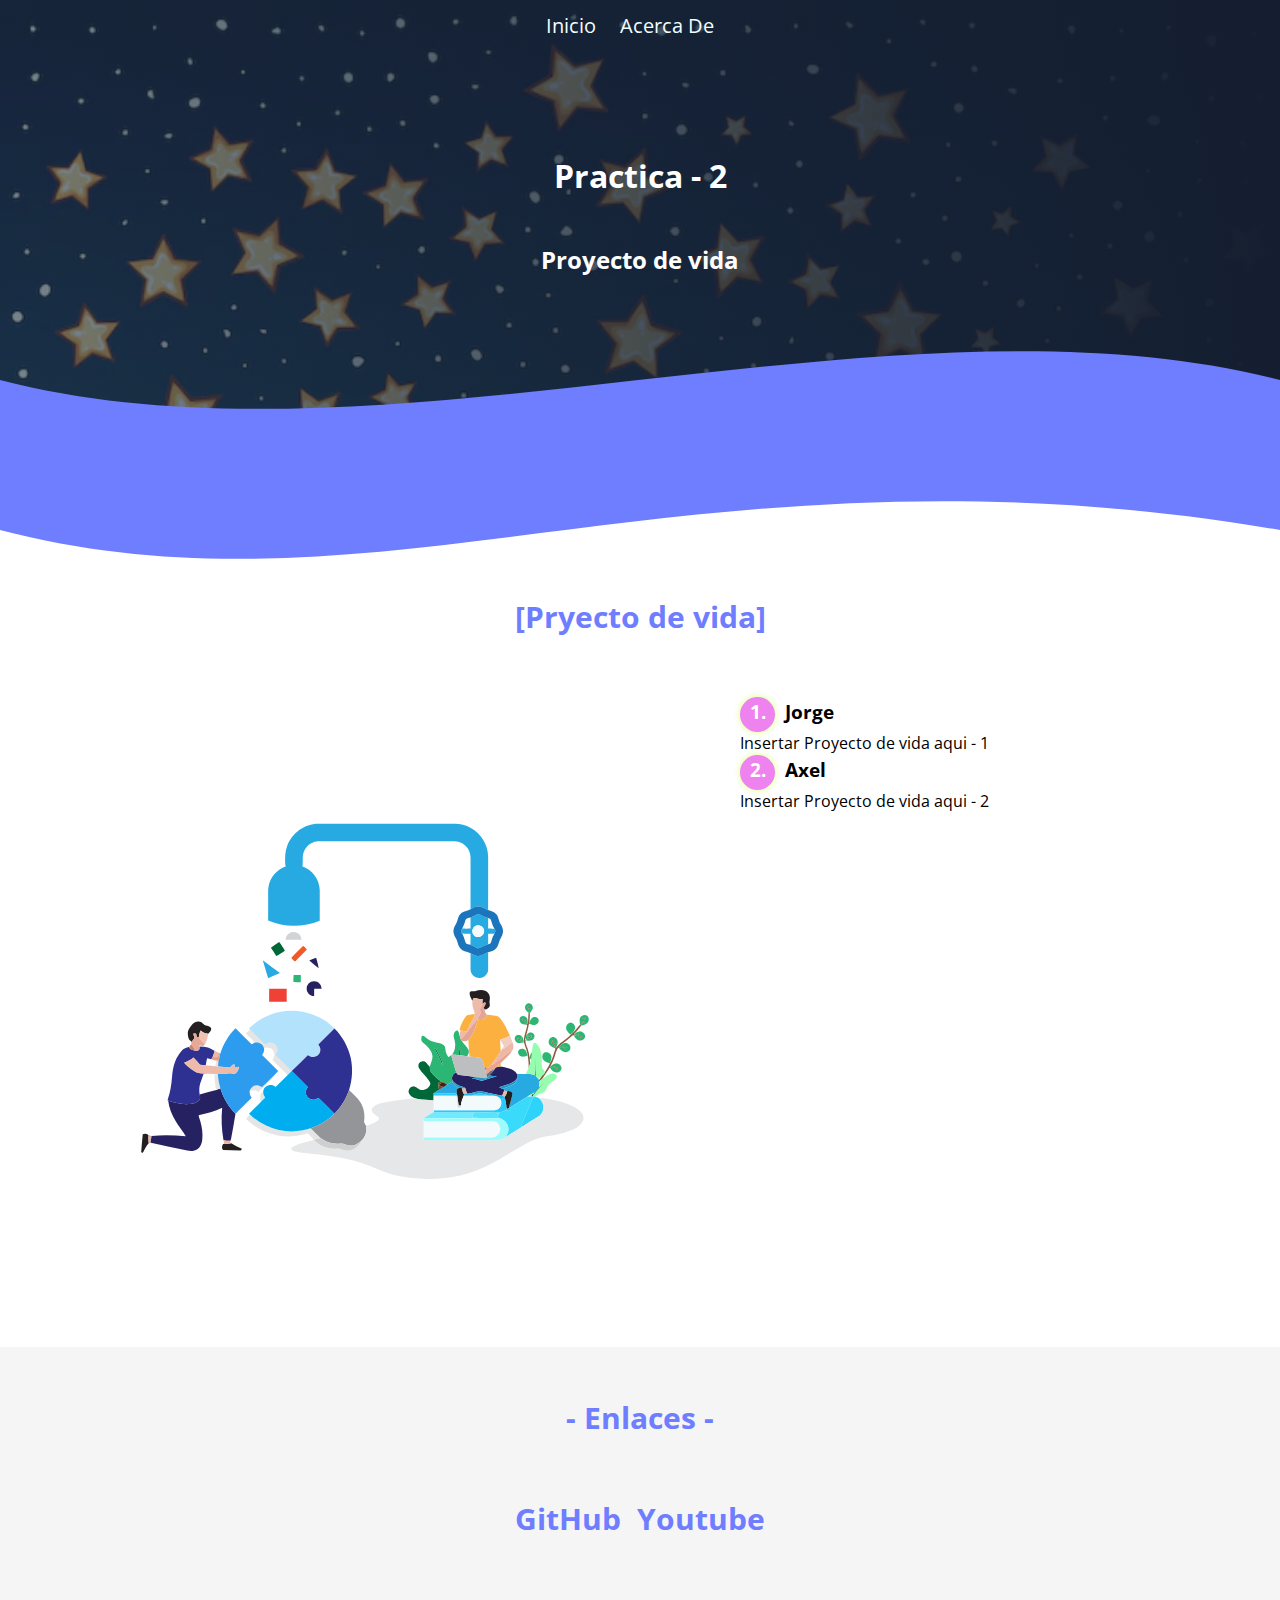
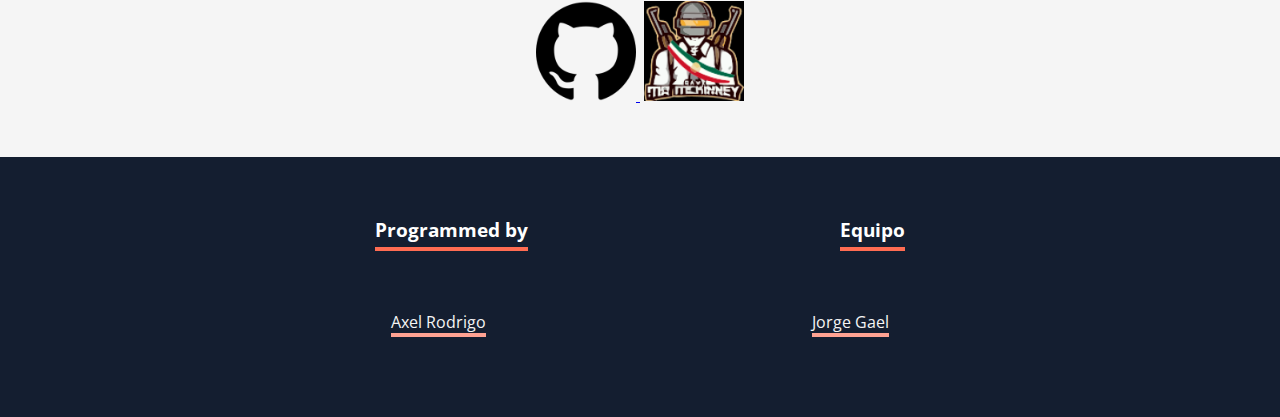
<file: Index.html>
<!DOCTYPE html>

<html>

<head>

    <!--Pestaña, Metadata y CSS-->
    <title>Proyecto de vida | Inicio</title>
    <link rel="shortcut icon" href="img/favicon.png" />
    <link rel="stylesheet" href="css/style.css" />
    <meta charset="UTF-8" />
    <meta name="viewport" content="width=device-with, initial-scale=1" />
    <meta name="author" content="Axel Rodrigo & Jorge Gael" />
    <meta name="keywords" content="Proyecto de vida, Epoan4, Paginas web, McKinney" />
    <link rel="preconnect" href="https://fonts.googleapis.com">
    <link rel="preconnect" href="https://fonts.gstatic.com" crossorigin>
    <link href="https://fonts.googleapis.com/css2?family=Open+Sans&display=swap" rel="stylesheet">

</head>

<body>
    <!--Cuerpo de la web-->
    <header>

        <!--Navegador web-->
        <nav class="navigator">
            <a href="Index.html" target="_self">Inicio</a>
            <a href="AcercaDe.html">Acerca De</a>
        </nav>

        <section class="text-header">

            <h1> Practica - 2 </h1>
            <h1>ㅤ</h1>
            <h2> Proyecto de vida </h2>

        </section>

        <!--Division web (Ola)-->
        <div class="wave-div" style="height: 150px; overflow: hidden;"><svg viewBox="0 0 500 150"
                preserveAspectRatio="none" style="height: 100%; width: 100%;">
                <path d="M0.00,49.98 C149.99,150.00 349.20,-49.98 500.00,49.98 L500.00,150.00 L0.00,150.00 Z"
                    style="stroke: none; fill: rgb(111, 125, 255);"></path>
            </svg></div>
        <div class="wave-div" style="height: 150px; overflow: hidden;"><svg viewBox="0 0 500 150"
                preserveAspectRatio="none" style="height: 100%; width: 100%;">
                <path d="M0.00,49.98 C149.99,150.00 271.49,-49.98 500.00,49.98 L500.00,0.00 L0.00,0.00 Z"
                    style="stroke: none; fill: rgb(111, 125, 255);"></path>
            </svg></div>



    </header>

    <main>
        <!--Cuerpo-->
        <section class="container">

            <h1>ㅤ</h1>
            <h1 class="tittle"> [Pryecto de vida] </h1>
            <!--Imagenes-->
            <div class="container-proyect">
                <img src="img/Image-1.svg" alt="Regadera" width="600px" height="600px" class="imagenes" />
                <div class="repositorio-txt">
                    <h3> <span>1.</span> Jorge </h3>
                    <p> Insertar Proyecto de vida aqui - 1 ㅤㅤㅤㅤㅤㅤㅤㅤㅤㅤㅤㅤㅤㅤㅤㅤㅤㅤㅤㅤㅤㅤㅤㅤㅤㅤㅤㅤㅤㅤㅤㅤㅤㅤㅤㅤㅤㅤㅤㅤ</p>

                    <h3> <span>2.</span> Axel </h3>
                    <p> Insertar Proyecto de vida aqui - 2 ㅤㅤㅤㅤㅤㅤㅤㅤㅤㅤㅤㅤㅤㅤㅤㅤㅤㅤㅤㅤㅤㅤㅤㅤㅤㅤㅤㅤㅤㅤㅤㅤㅤㅤㅤㅤㅤㅤㅤㅤ</p>
                </div>
            </div>

        </section>

        <section class="container-2">

            <div class="container">

                <h2 class="tittle">- Enlaces -</h2>
                <h2 class="tittle">GitHub ㅤ Youtube</h2>

                <div class="socialmedia=">

                    <p>
                        <a href="https://github.com/AxelChips">
                            <img src="img/github.png" alt="100" width="" height="100" />
                            
                        </a>
                        
                        ㅤㅤㅤㅤㅤ

                        <a href="https://www.youtube.com">
                            <img src="img/McKinney.png" alt="100" width="" height="100" />
                            
                        </a>
                    </p>


                </div>

            </div>

        </section>

    </main>

    <footer>

        <!--Footer-->
        <div class="container-footer">
            <h3>Programmed by</h3>
            <h3>Equipo</h3>
        </div>

        <div class="container-footer">
            <p>Axel Rodrigo</p>
            <p>Jorge Gael</p>
        </div>

    </footer>


</body>

</html>
</file>
<file: css/style.css>
*{
    margin: 0%;
    padding: 0%;
    box-sizing: border-box;
}

body{

    font-family: 'Open Sans', sans-serif;
}

.container{

    padding: 50px 0;
    width: 90%;
    max-width: 1000px;
    margin: auto;
    overflow: hidden;
}

.tittle{

    color: rgb(111, 125, 255);
    font-size: 30px;
    text-align: center;
    margin-bottom: 60px;

}

header{
    
    width: 100%;
    height: 500px;
    background: #141E30;
    /* fallback for old browsers */
    background: -webkit-linear-gradient(to right, hsla(212, 40%, 24%, 0.61), #141E30), url(../img/portada.png);
    /* Chrome 10-25, Safari 5.1-6 */
    background: linear-gradient(to right, hsla(212, 40%, 24%, 0.61), #141E30), url(../img/portada.png);
    /* W3C, IE 10+/ Edge, Firefox 16+, Chrome 26+, Opera 12+, Safari 7+ */
    background-size: cover;
    background-attachment: fixed;
    position: relative;
}

.navigator{

    float: none;
    position: absolute;
    top: 5%;
    left: 50%;
    transform: translate(-50%, -50%);

}

nav > a{

    color: azure;
    font-weight: 400;
    text-decoration: none;
    font-size: 20px;
    margin-right: 20px;

}

nav > a:hover{

    text-decoration: overline;

}

/* Decoracion de Ola */
.wave-div{
    position: relative;
    top: -20%;
}
/* Decoracion de Ola */

.text-header{

    color: white;

}

.imagenes{

    position: relative;
    right: 75px;

}

header .text-header{

    display: flex;
    height: 430px;
    width: 100%;
    align-items: center;
    justify-content: center;
    flex-direction: column;
    text-align: center;

}

.container-proyect{

    display: flex;
    justify-content: space-evenly;

}

.container .repositorio-txt{

    width: 50%;

}

.container h3 span{

    background: violet;
    color: white;
    border-radius: 50%;
    display: inline-block;
    text-align: center;
    width: 35px;
    height: 35px;
    padding: 2px;
    box-shadow: 0 0 6px rgba(187, 255, 0, 0.5);
    margin-right: 5px;

}


/* Links */

.container-2{
    background-color: whitesmoke;
}

.container-2{
    text-align: center;
}

/*footer*/

footer{
    background: #141E30;
    padding: 60px 0 30px 0;
}

.container-footer{

    display: flex;
    width: 90%;
    justify-content: space-evenly;
    margin: auto;
    padding-bottom: 50px;

}

.container-footer{
    text-align: center;
}

.container-footer h3{
    color: #ffffff;
    border-bottom: 4px solid #ff6c52;
    padding-bottom: 5px;
    margin-bottom: 10px;
}

.container-footer p{
    color: whitesmoke;
    border-bottom: 4px solid #ffa292;

}
</file>
